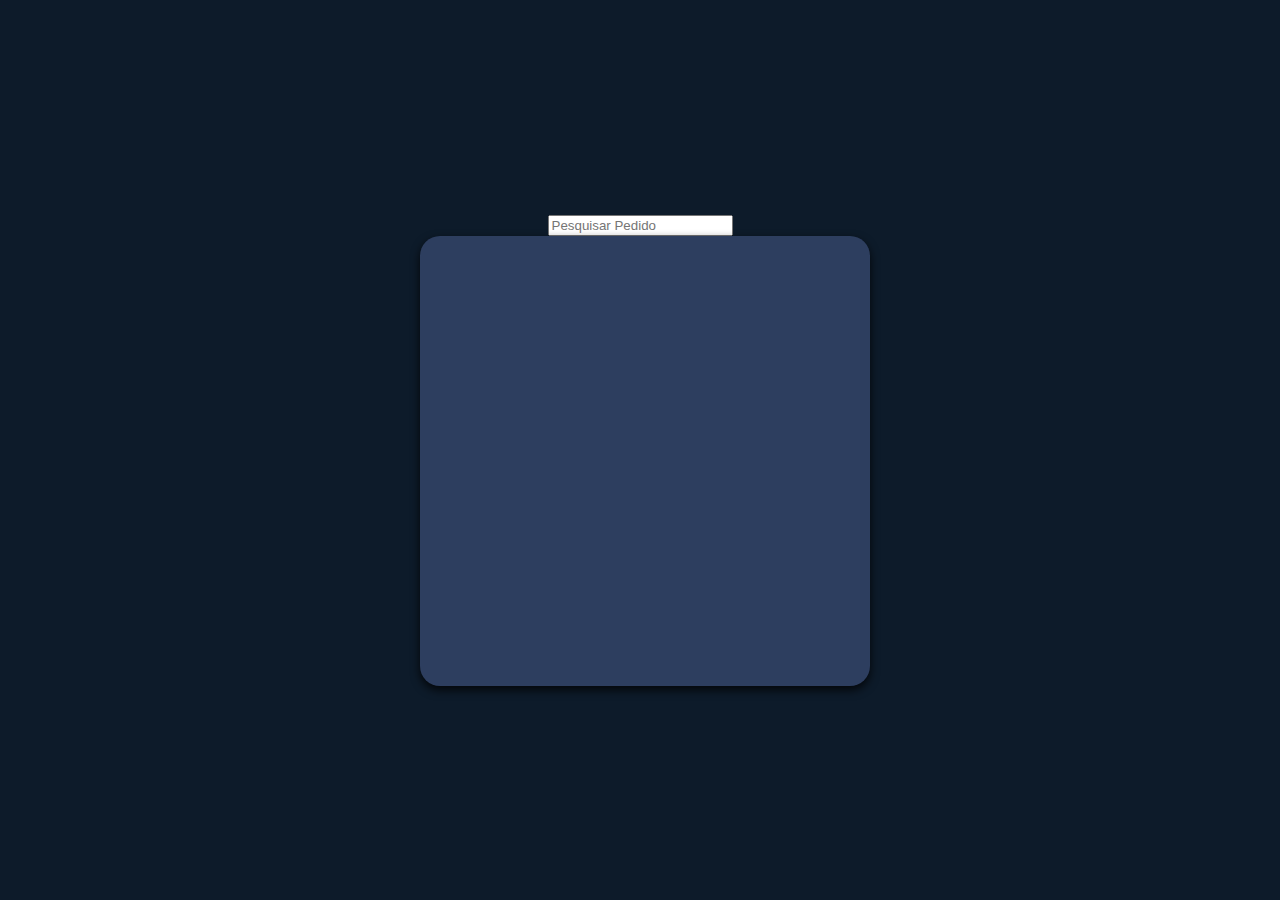
<file: frontend/pesquisar.html>
<!DOCTYPE html>
<html lang="pt-br">
  <head>
    <meta charset="UTF-8" />
    <meta name="viewport" content="width=device-width, initial-scale=1.0" />
    <title>Pedidos</title>
    <link rel="stylesheet" href="css/pesquisar.css" />
  </head>
  <body>
    <div id="principal">
      <input type="text" placeholder="Pesquisar Pedido" id="pesquisar-pedido" />
      <div id="listaPedidos"></div>
    </div>

    <script src="js/pesquisar.js"></script>
  </body>
</html>
</file>
<file: frontend/css/pesquisar.css>
@font-face {
  font-family: "Pacifico";
  src: url("../fontes/Pacifico-Regular.ttf") format("truetype");
  font-weight: normal;
  font-style: normal;
}

@font-face {
  font-family: "Montserrat";
  src: url("../fontes/Montserrat-VariableFont_wght.ttf") format("truetype");
  font-weight: normal;
  font-style: normal;
}

body {
  margin: 0;
  padding: 0;
}

#principal {
  height: 100vh;
  width: 100vw;
  display: flex;
  flex-direction: column;
  align-items: center;
  justify-content: center;
  background-color: #0d1b2a;
}

#listaPedidos {
  height: 400px;
  width: 400px;
  display: flex;
  flex-direction: column;
  padding: 25px;
  gap: 7px;
  background-color: #2d3e5f;
  border-radius: 20px;
  box-shadow: 0 4px 10px rgba(0, 0, 0, 0.8);
  font-family: "Montserrat";
  margin-left: 10px;
  justify-content: flex-start;
  color: white;
  overflow: auto;
}

/* Estilização da scrollbar (funciona em navegadores baseados em WebKit, como Chrome e Edge) */
#listaPedidos::-webkit-scrollbar {
  width: 10px;
  border-radius: 20px;
}

#listaPedidos::-webkit-scrollbar-track {
  background: #2d3e5f;
  border-radius: 20px;
}

#listaPedidos::-webkit-scrollbar-thumb {
  background-color: yellow;
  border-radius: 20px;
  border: 2px solid #2d3e5f;
}

.item {
  display: flex;
  font-family: "Montserrat";
  font-size: 20px;
  justify-content: space-between;
}

button {
  margin: 10px;
  width: 100px;
  background-color: yellow;
  border-radius: 10px;
  border: none;
  font-family: "Montserrat", sans-serif;
  color: #0d1b2a;
  font-weight: bold;
  cursor: pointer;
  font-size: 10px;
  width: 150px;
  height: 30px;

  transition: background-color 0.3s ease, color 0.3s ease, box-shadow 0.3s ease;
}

button:hover,
button:focus {
  background-color: #ffd700;
  color: #000;
  box-shadow: 0 4px 8px rgba(255, 215, 0, 0.6);
  outline: none;
}

button:active {
  background-color: #ffc300;
  box-shadow: 0 2px 4px rgba(255, 195, 0, 0.8);
  transform: scale(0.97);
  transition: transform 0.1s ease;
}
</file>
